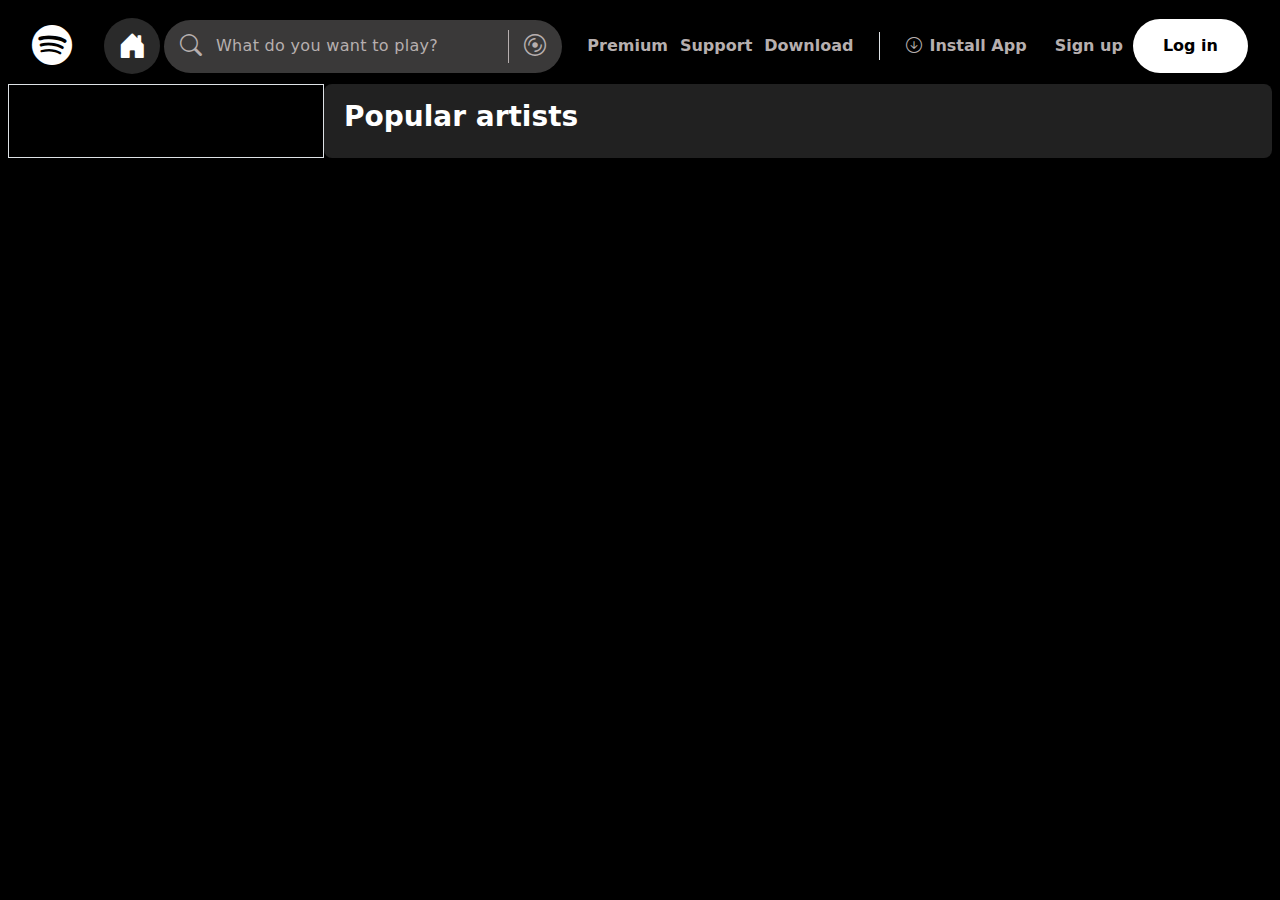
<file: index.html>
<!DOCTYPE html>
<html lang="en">
    <head>
        <meta charset="UTF-8" />
        <meta name="viewport" content="width=device-width, initial-scale=1.0" />
        <link
            rel="stylesheet"
            href="https://cdn.jsdelivr.net/npm/bootstrap@5.3.3/dist/css/bootstrap.min.css" />
        <link
            rel="stylesheet"
            href="https://cdn.jsdelivr.net/npm/bootstrap-icons@1.11.3/font/bootstrap-icons.min.css" />
        <link rel="preconnect" href="https://fonts.googleapis.com" />
        <link rel="preconnect" href="https://fonts.gstatic.com" crossorigin />
        <link
            href="https://fonts.googleapis.com/css2?family=Roboto:ital,wdth,wght@0,75..100,100..900;1,75..100,100..900&display=swap"
            rel="stylesheet" />
        <link
            rel="stylesheet"
            href="https://cdn.jsdelivr.net/npm/swiper@11/swiper-bundle.min.css" />

        <title>Document</title>
        <link rel="stylesheet" href="./css/swiper.css" />
        <link rel="stylesheet" href="./css/style.css" />
    </head>
    <body class="p-2">
        <!-- NAVBAR -->
        <nav class="container-fluid px-lg-4 py-2">
            <div class="row">
                <div
                    class="col-7 nav-left-side d-flex gap-2 align-items-center">
                    <div class="nav-logo">
                        <i class="bi bi-spotify"></i>
                    </div>
                    <div class="col-6 col-lg-4 d-flex align-items-center gap-1">
                        <div class="d-none d-md-block home-icon ms-lg-4">
                            <i class="bi bi-house-door-fill"></i>
                        </div>
                        <div class="search-bar">
                            <i class="bi bi-search"></i>
                            <input
                                type="search"
                                placeholder="What do you want to play?"
                                class="d-none d-md-block" />
                            <i class="bi bi-disc d-none d-md-block"></i>
                        </div>
                    </div>
                </div>
                <div
                    class="col-5 d-flex justify-content-end align-items-center">
                    <div class="d-none d-xl-flex gap-2 border-end px-4">
                        <button class="nav-action-btn">Premium</button>
                        <button class="nav-action-btn">Support</button>
                        <button class="nav-action-btn">Download</button>
                    </div>
                    <button
                        class="d-none d-lg-block install-app-btn me-2 mx-lg-4 text-nowrap">
                        <i class="bi bi-arrow-down-circle"></i>Install App
                    </button>
                    <button class="sign-up-btn me-2 text-nowrap">
                        Sign up
                    </button>
                    <button class="login-btn text-nowrap">Log in</button>
                </div>
            </div>
        </nav>
        <!-- MAIN -->
        <main class="container-fluid">
            <div class="row">
                <div class="d-none d-lg-block col-3 border"></div>
                <!-- SEZIONE ARTISTA -->
                <div class="col-12 col-lg-9 rounded-3 p-0 main-container">
                    <h3 class="section-title py-3">Popular artists</h3>
                    <div class="swiper">
                        <div id="artistContainer" class="swiper-wrapper"></div>
                        <div class="swiper-button-prev ms-2"></div>
                        <div class="swiper-button-next me-2"></div>
                    </div>
                </div>
            </div>
        </main>

        <script src="https://cdn.jsdelivr.net/npm/bootstrap@5.3.3/dist/js/bootstrap.bundle.min.js"></script>
        <script src="https://cdn.jsdelivr.net/npm/swiper@11/swiper-bundle.min.js"></script>
        <script src="./js/swiper.js"></script>
        <script src="./js/main.js"></script>
    </body>
</html>
</file>
<file: css/style.css>
body {
    background-color: #000;
}

/* NAVBAR: LEFT-SIDE */
.nav-logo,
.home-icon {
    cursor: pointer;
}

.nav-logo i {
    color: #fff;
    font-size: 40px;
}

nav .home-icon {
    color: #fff;
    padding: 14px;
    font-size: 28px;
    line-height: 1px;
    border-radius: 50%;
    background-color: #2a2a2a;

    transition: all 100ms linear;
}

nav .home-icon:hover {
    transform: scale(1.05);
    background-color: #3a3939;
}

/* NAV: SEARCHBAR */
nav .search-bar input::placeholder,
nav .search-bar i {
    padding: 0 6px;
    color: #b6afaf;
}

nav .search-bar input {
    width: 300px;
    border: none;
    background-color: transparent;
}

nav .search-bar input:focus {
    color: #fff;
    outline: none;
}

nav .search-bar input::placeholder {
    font-weight: 500;
    letter-spacing: 0.3px;
}

nav .search-bar {
    display: flex;
    align-items: center;

    padding: 10px;
    border-radius: 50px;
    background-color: #3a3939;

    transition: all 100ms linear;
}

nav .search-bar i {
    font-size: 22px;
}

nav .search-bar i:last-child {
    padding-left: 15px;
    border-left: 1px solid #b6afaf;
}

nav .search-bar:hover {
    cursor: text;
    border: 1px solid #fff;
    background-color: hsl(0, 1%, 30%);
}

/* NAVBAR" RIGHT SIDE */
.nav-action-btn,
.install-app-btn,
.sign-up-btn {
    border: none;
    padding: 2px;
    color: #b6afaf;
    font-weight: 700;
    background-color: transparent;

    transition: all 100ms ease-in-out;
}

.nav-action-btn:hover,
.install-app-btn:hover,
.sign-up-btn:hover {
    color: #fff;
    transform: scale(1.05);
}

.install-app-btn i {
    padding-right: 7px;
}

.login-btn {
    border: none;
    font-weight: 700;
    border-radius: 50px;
    padding: 15px 30px;
    background-color: #fff;

    transition: all 100ms ease-in-out;
}

.login-btn:hover {
    background-color: #f7f7f7;
    transform: scale(1.05);
}

@media (min-width: 1800px) {
    .nav-left-side {
        justify-content: space-between;
    }
}
</file>
